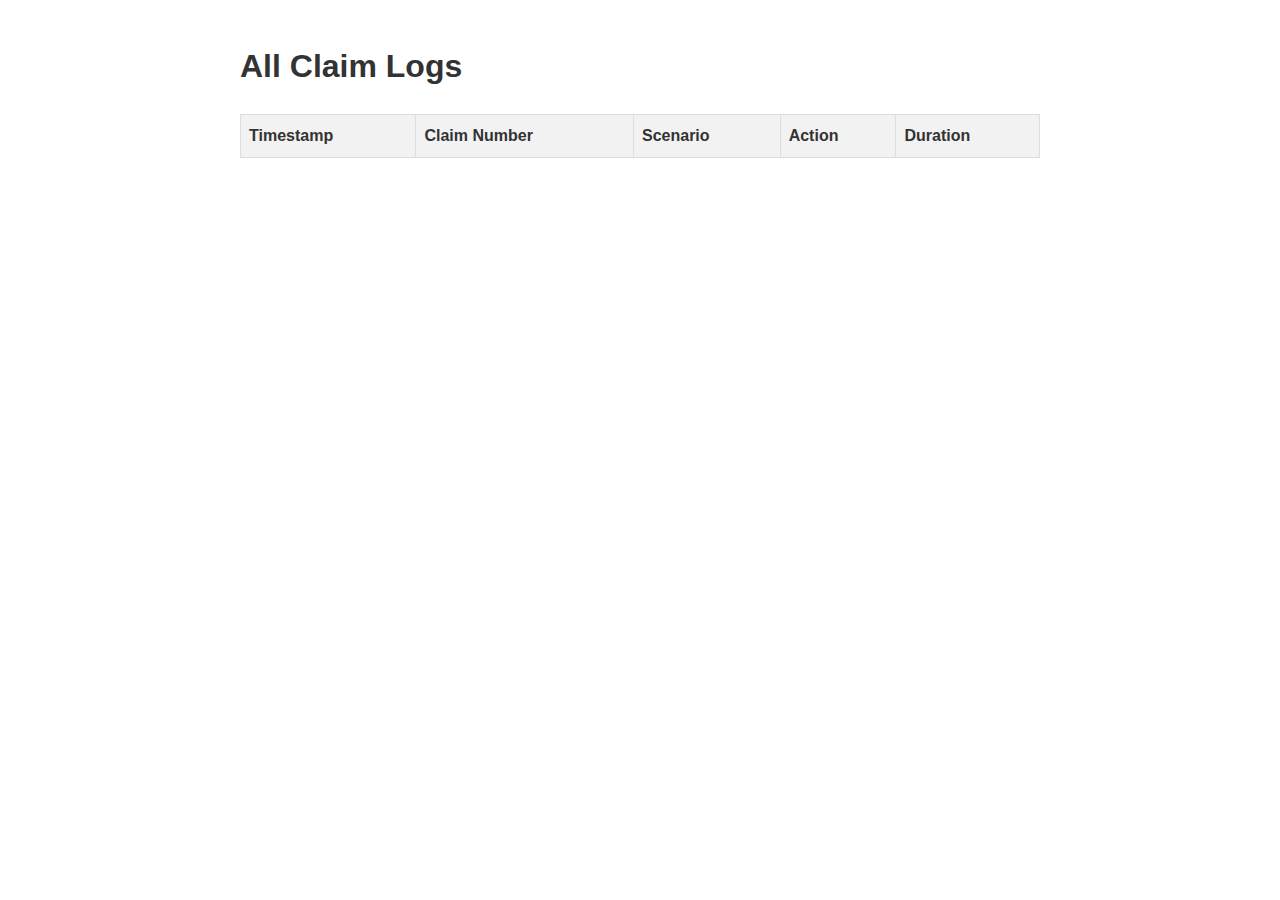
<file: log.html>
<!DOCTYPE html>
<html lang="en">
<head>
    <meta charset="UTF-8">
    <meta name="viewport" content="width=device-width, initial-scale=1.0">
    <title>Claim Logs</title>
    <style>
        body {
            font-family: Arial, sans-serif;
            line-height: 1.6;
            color: #333;
            max-width: 800px;
            margin: 0 auto;
            padding: 20px;
        }
        table {
            width: 100%;
            border-collapse: collapse;
            margin-top: 20px;
        }
        th, td {
            border: 1px solid #ddd;
            padding: 8px;
            text-align: left;
        }
        th {
            background-color: #f2f2f2;
        }
        tr:nth-child(even) {
            background-color: #f9f9f9;
        }
    </style>
</head>
<body>
    <h1>All Claim Logs</h1>
    <table id="logsTable">
        <thead>
            <tr>
                <th>Timestamp</th>
                <th>Claim Number</th>
                <th>Scenario</th>
                <th>Action</th>
                <th>Duration</th>
            </tr>
        </thead>
        <tbody id="logsTableBody"></tbody>
    </table>

    <script>
        const logsTableBody = document.getElementById('logsTableBody');
        const claimLogs = JSON.parse(localStorage.getItem('claimLogs')) || [];

        claimLogs.forEach(log => {
            const row = document.createElement('tr');
            row.innerHTML = `
                <td>${new Date(log.timestamp).toLocaleString()}</td>
                <td>${log.claimNumber}</td>
                <td>${log.claimScenario}</td>
                <td>${log.action}</td>
                <td>${Math.floor(log.duration / 60)} mins</td>
            `;
            logsTableBody.appendChild(row);
        });
    </script>
</body>
</html>
</file>
